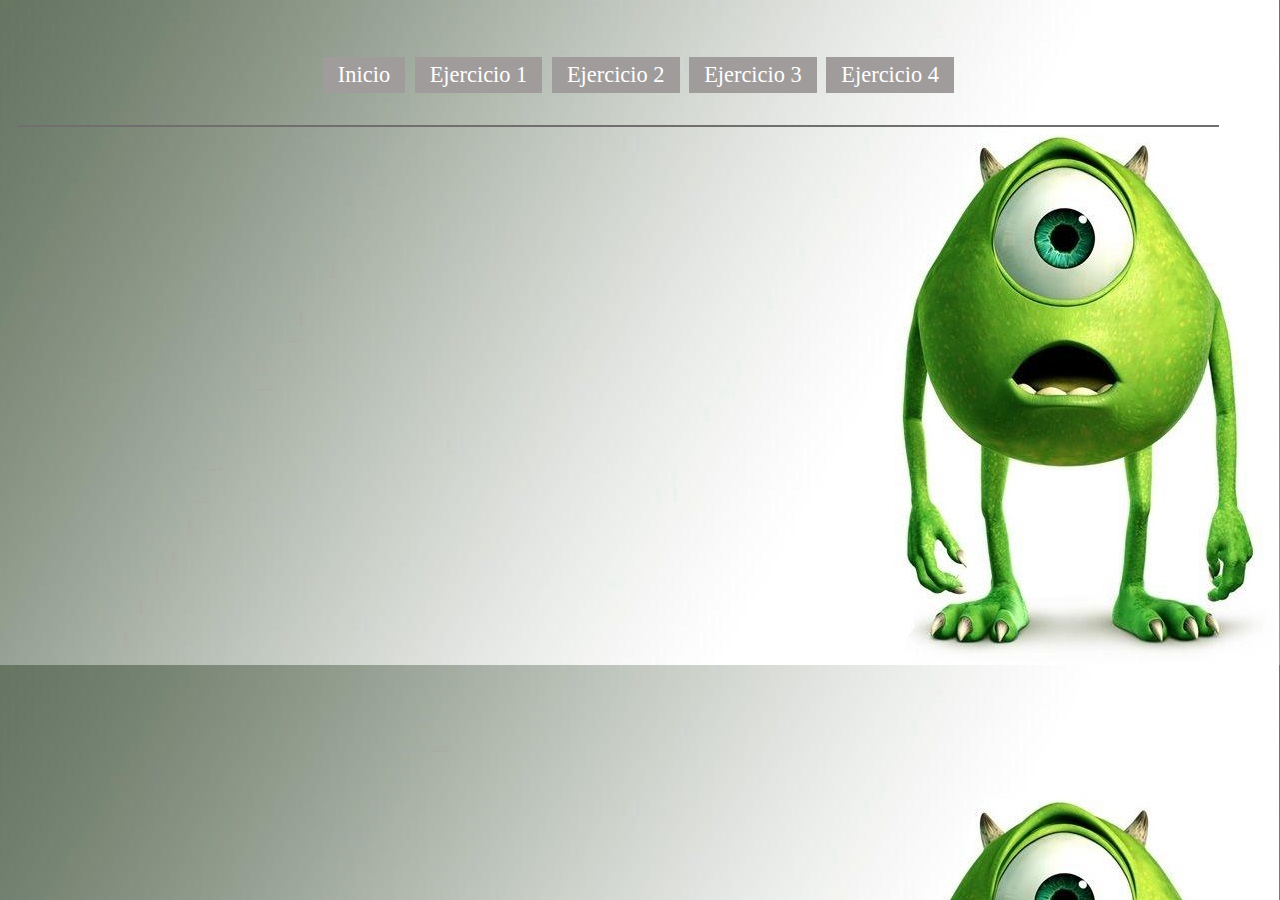
<file: index.html>
<!DOCTYPE html>
<html lang="en">
<head>
    <meta charset="UTF-8">
    <meta http-equiv="X-UA-Compatible" content="IE=edge">
    <meta name="viewport" content="width=device-width, initial-scale=1.0">
    <title>evidencia</title>
    <link rel="stylesheet" href="css/index.css">
</head>
<body>
    
    <div id ="nav-bar">
        <ul>
            <li><a href="index.html"> Inicio</a></li>
            <li><a href="eje1.html"> Ejercicio 1</a></li>
            <li> <a href="eje2.html"> Ejercicio 2</a></li>
            <li> <a href="eje3.html"> Ejercicio 3</a></li>
            <li><a href="eje4.html"> Ejercicio 4</a></li>
            
        </ul>
         </div>
         
</body>
</html>
</file>
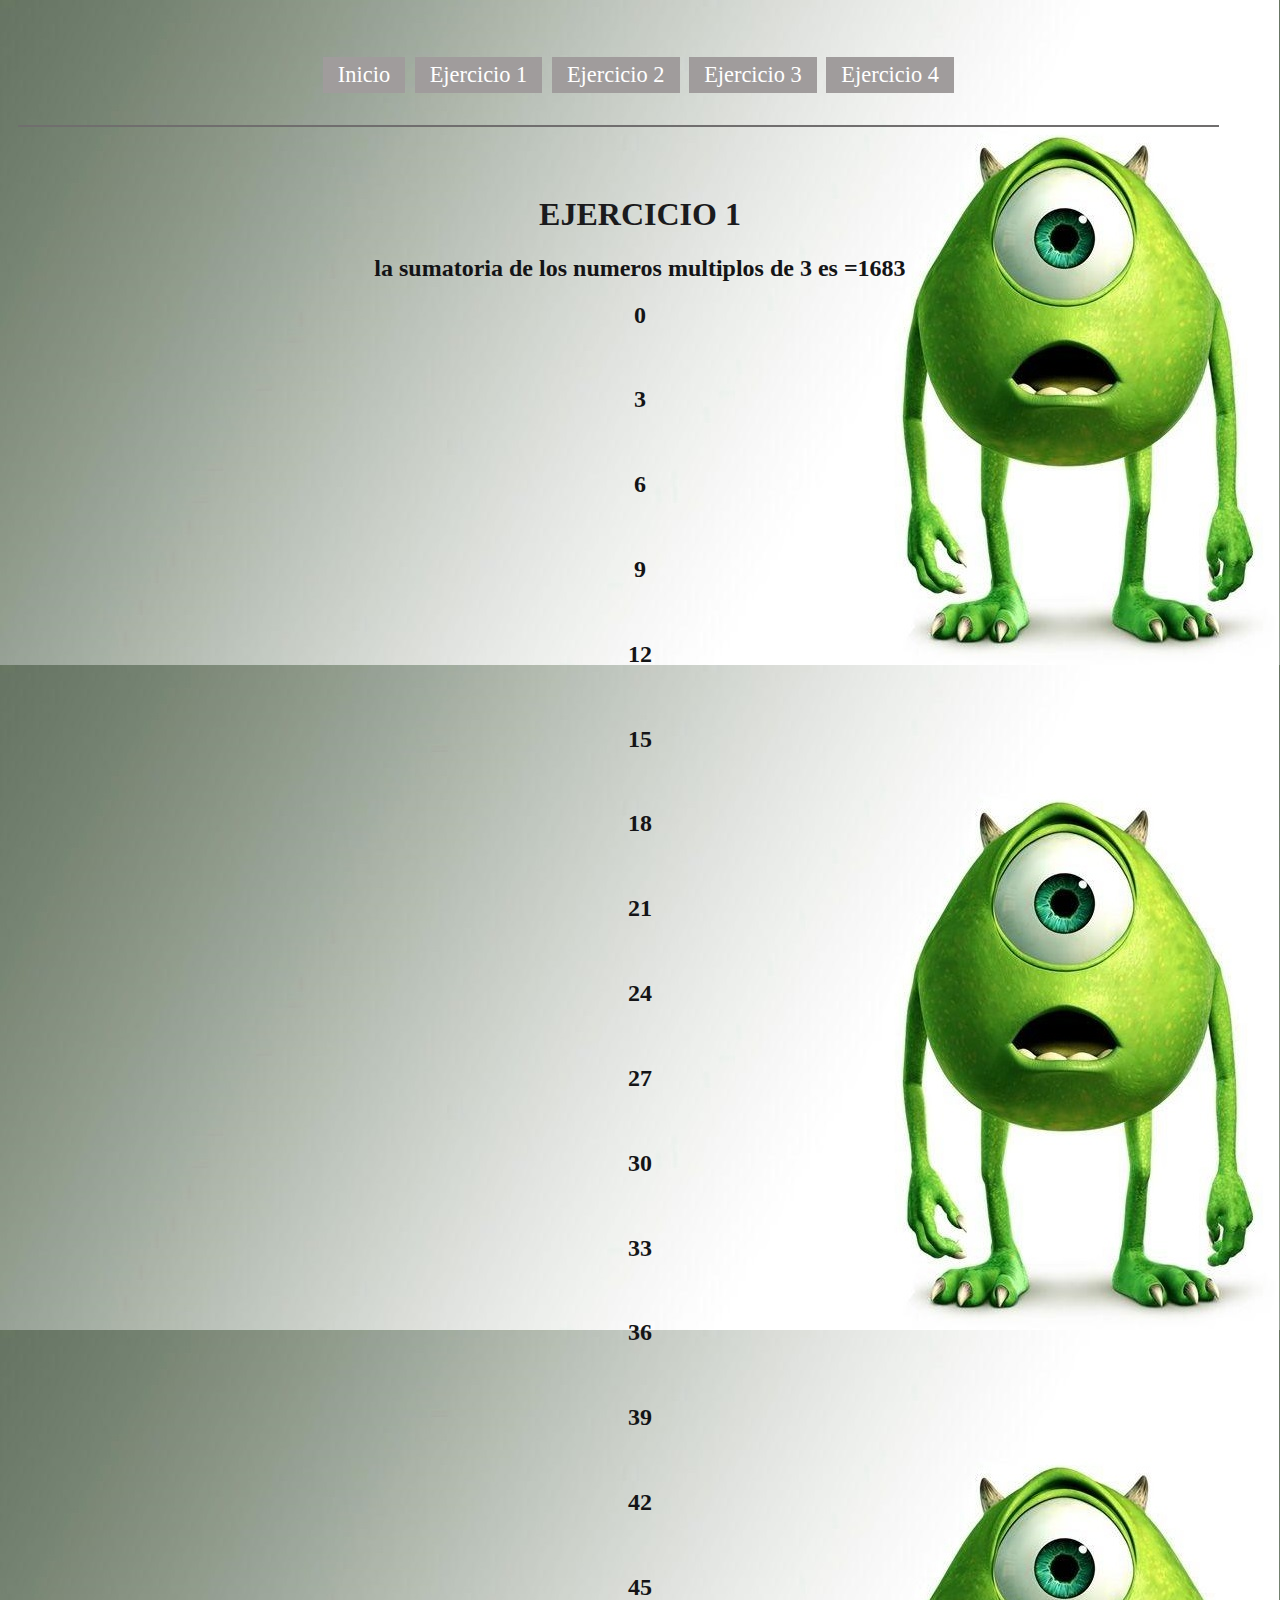
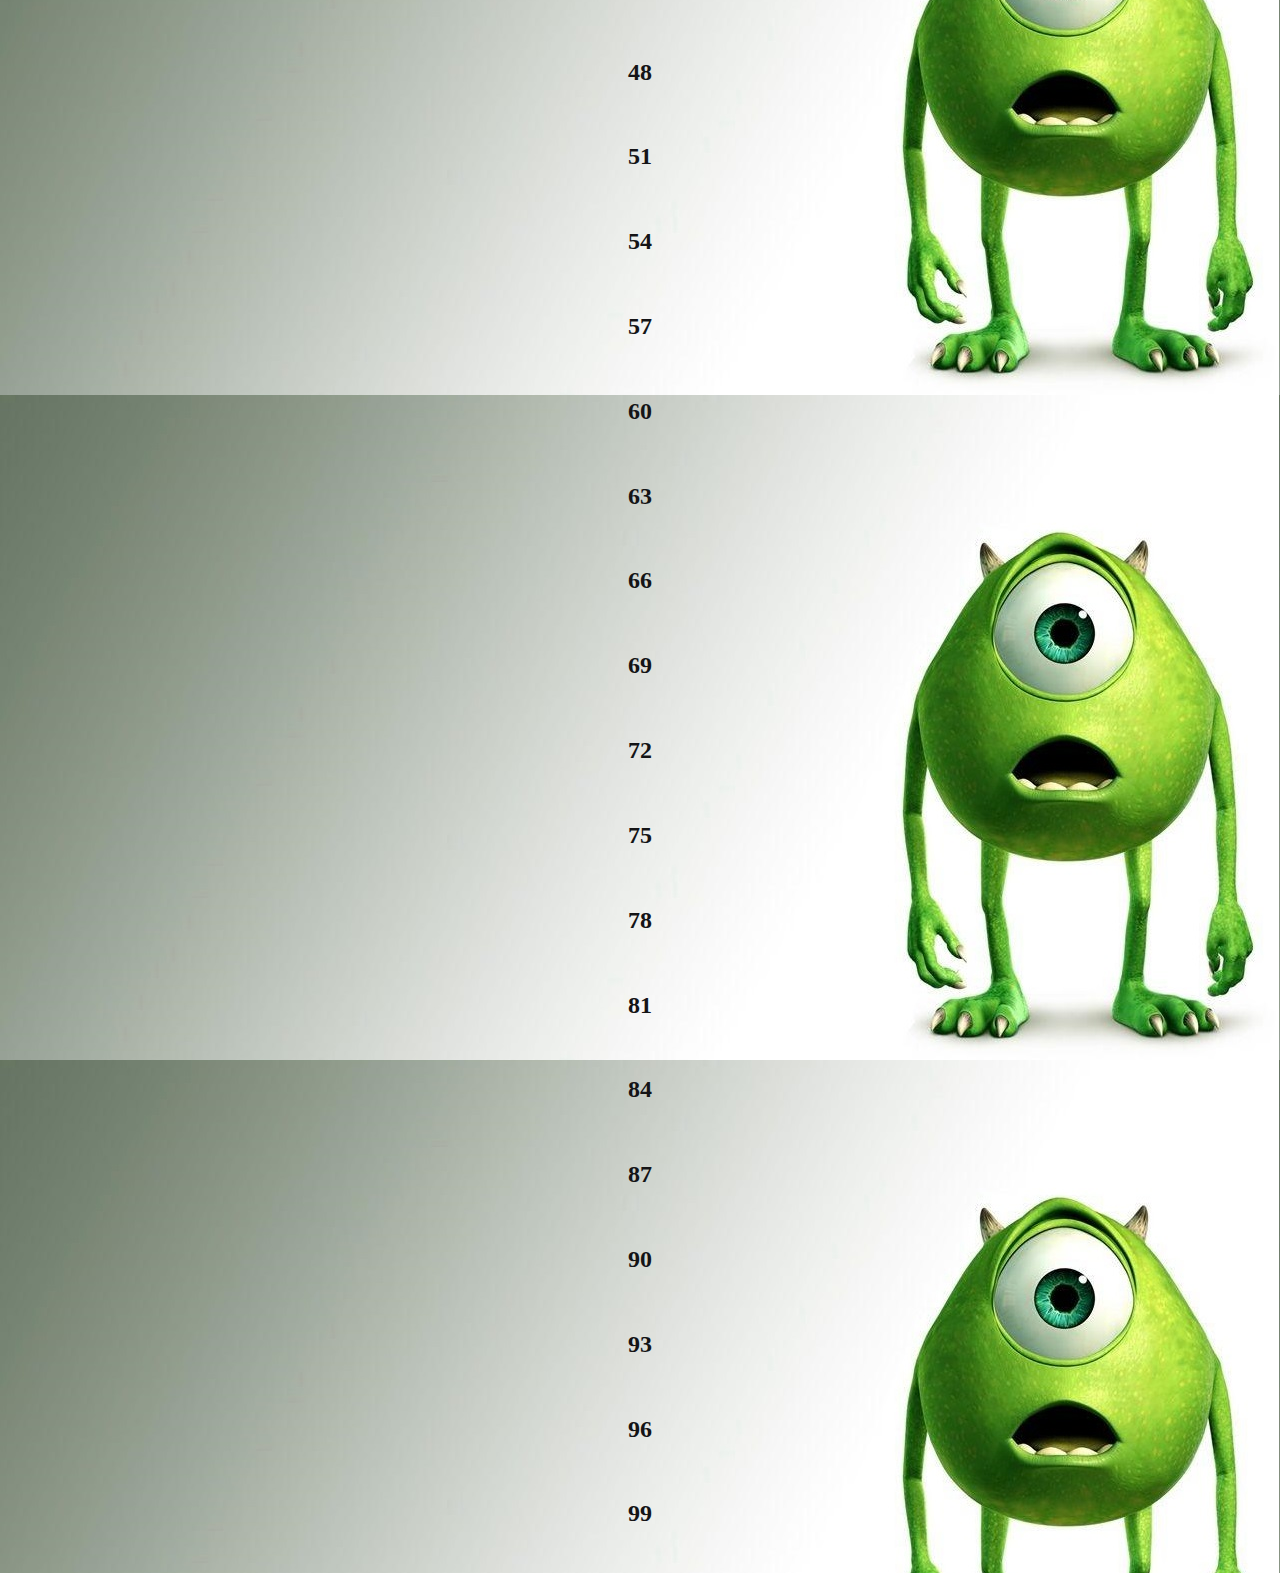
<file: eje1.html>
<!DOCTYPE html>
<html lang="en">
<head>
    <meta charset="UTF-8">
    <meta http-equiv="X-UA-Compatible" content="IE=edge">
    <meta name="viewport" content="width=device-width, initial-scale=1.0">
    <title>Ejercicio 1</title>
    <link rel="stylesheet" href="css/estilo.css">
</head>
<body>
    <div id ="nav-bar">
        <ul>
            <li><a href="index.html"> Inicio</a></li>
            <li><a href="eje1.html"> Ejercicio 1</a></li>
            <li> <a href="eje2.html"> Ejercicio 2</a></li>
            <li> <a href="eje3.html"> Ejercicio 3</a></li>
            <li><a href="eje4.html"> Ejercicio 4</a></li>
            
        </ul>
         </div>
         <tr>
            <h1>EJERCICIO 1</h1>
        </tr> 
         <div id="resu"></div>
         

         <script>
           

            var resultado=0
            var s=0;
            for(var s=0; s <= 100 ;s++){
               if( s % 3 == 0){
                resultado += s;
                
                document.write("<H2>"+ s + "</h2> <br>");
   
               document.getElementById('resu').innerHTML= "<h2> la sumatoria de los numeros multiplos de 3 es ="+resultado+"</h2>";
                
                
                
            }  
            }
              
          
              
              
              
           </script>
</file>
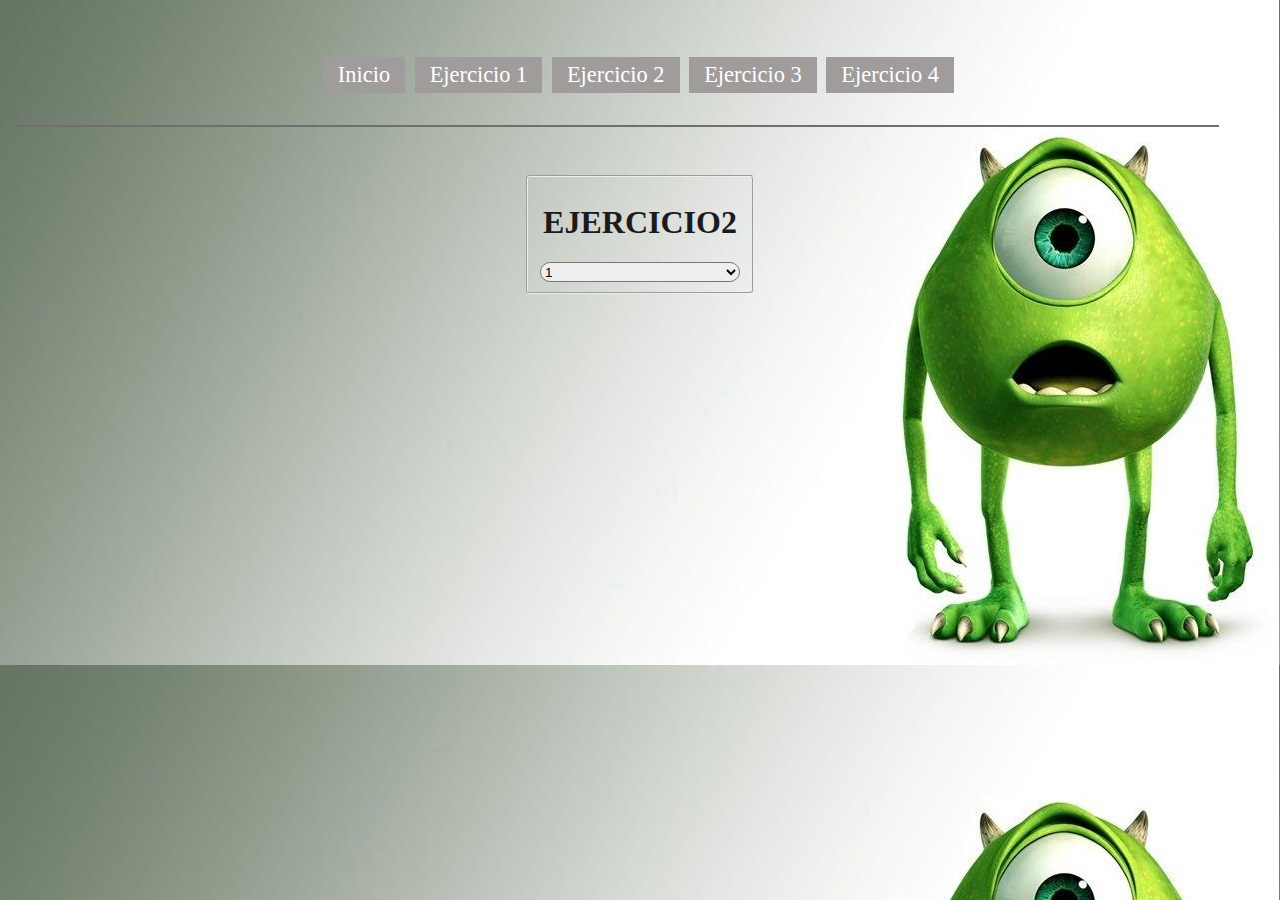
<file: eje2.html>
<!DOCTYPE html>
<html lang="en">
<head>
    <meta charset="UTF-8">
    <meta http-equiv="X-UA-Compatible" content="IE=edge">
    <meta name="viewport" content="width=device-width, initial-scale=1.0">
    <title>Ejercicio 2</title>
    <link rel="stylesheet" href="css/estilo.css">
</head>
<body>
    <div id ="nav-bar">
        <ul>
            <li><a href="index.html"> Inicio</a></li>
            <li><a href="eje1.html"> Ejercicio 1</a></li>
            <li> <a href="eje2.html"> Ejercicio 2</a></li>
            <li> <a href="eje3.html"> Ejercicio 3</a></li>
            <li><a href="eje4.html"> Ejercicio 4</a></li>
            
        </ul>
         </div>
         <fieldset>
            <tr>
                <h1>EJERCICIO2</h1>
            </tr> 
         <select class="cajas" id="numero" onchange="multiplos()">
            <option value="1">1</option >
            <option value="2">2</option > 
            <option value="3">3</option >
            <option value="4">4</option >
            <option value="5">5</option >
            <option value="6">6</option >
            <option value="7">7</option >
            <option value="8">8</option >
            <option value="9">9</option >
            <option value="10">10</option >
        </select>
    
        <div id="resultado"></div>
    </body>
    
    </html>
    <script>
        function multiplos() {
            var numero = parseInt(document.getElementById("numero").value);
            var multiplicacion = "";
            for (var i = 1; i <= 100; i++) {
                multiplicacion += "<h1>" + i + " * " + numero + " = " + numero * i + "</h1>";
            }
            document.getElementById("resultado").innerHTML = multiplicacion;
        }
    </script>
    </fieldset>
</file>
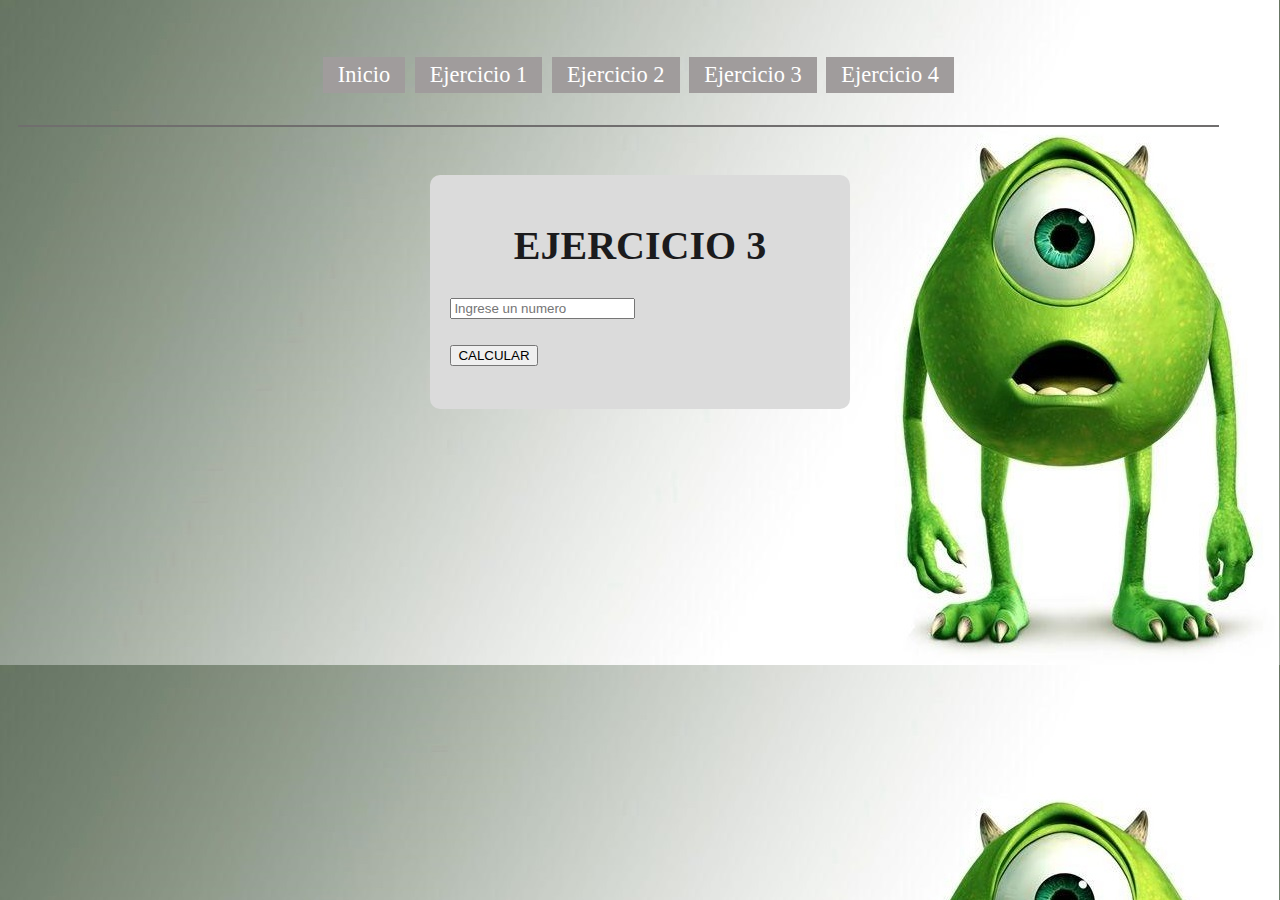
<file: eje3.html>
<!DOCTYPE html>
<html lang="en">
<head>
    <meta charset="UTF-8">
    <meta http-equiv="X-UA-Compatible" content="IE=edge">
    <meta name="viewport" content="width=device-width, initial-scale=1.0">
    <title>Ejercicio 3</title>
    <link rel="stylesheet" href="css/estilo.css">

    <div id ="nav-bar">
        <ul>
            <li><a href="index.html"> Inicio</a></li>
            <li><a href="eje1.html"> Ejercicio 1</a></li>
            <li> <a href="eje2.html"> Ejercicio 2</a></li>
            <li> <a href="eje3.html"> Ejercicio 3</a></li>
            <li><a href="eje4.html"> Ejercicio 4</a></li>
            
        </ul>
         </div>
         <section>
            <form action="#" method="POST">
                <tr>
                    <h1>EJERCICIO 3</h1>
                </tr> 
                <input type="number" id="numero" placeholder="Ingrese un numero"> <br> <br>
                <button class="boton1" type="button" onclick="calcular();">CALCULAR</button><br>
                <div id="resultado"></div><br>
               <div id="resu"></div>
            </form>

        </section>
    </body>
    </html>
   
    <Script>
        function calcular(){
var numero=document.getElementById('numero').value;
 var par=0;
 var impar=0;
 for(var s=1; s <= parseInt(numero);s++){
     if( s %2 == 0){
         par += s;

         document.getElementById('resultado').innerHTML= "<h2> la sumatoria de los numeros par ="+par+"</h2>";
     }
 
   else {
     impar += s;
     document.getElementById('resu').innerHTML= "<h2> la sumatoria de los numeros impar ="+impar+"</h2>";

 }
  } 
 }

    
        
    </Script>
</file>
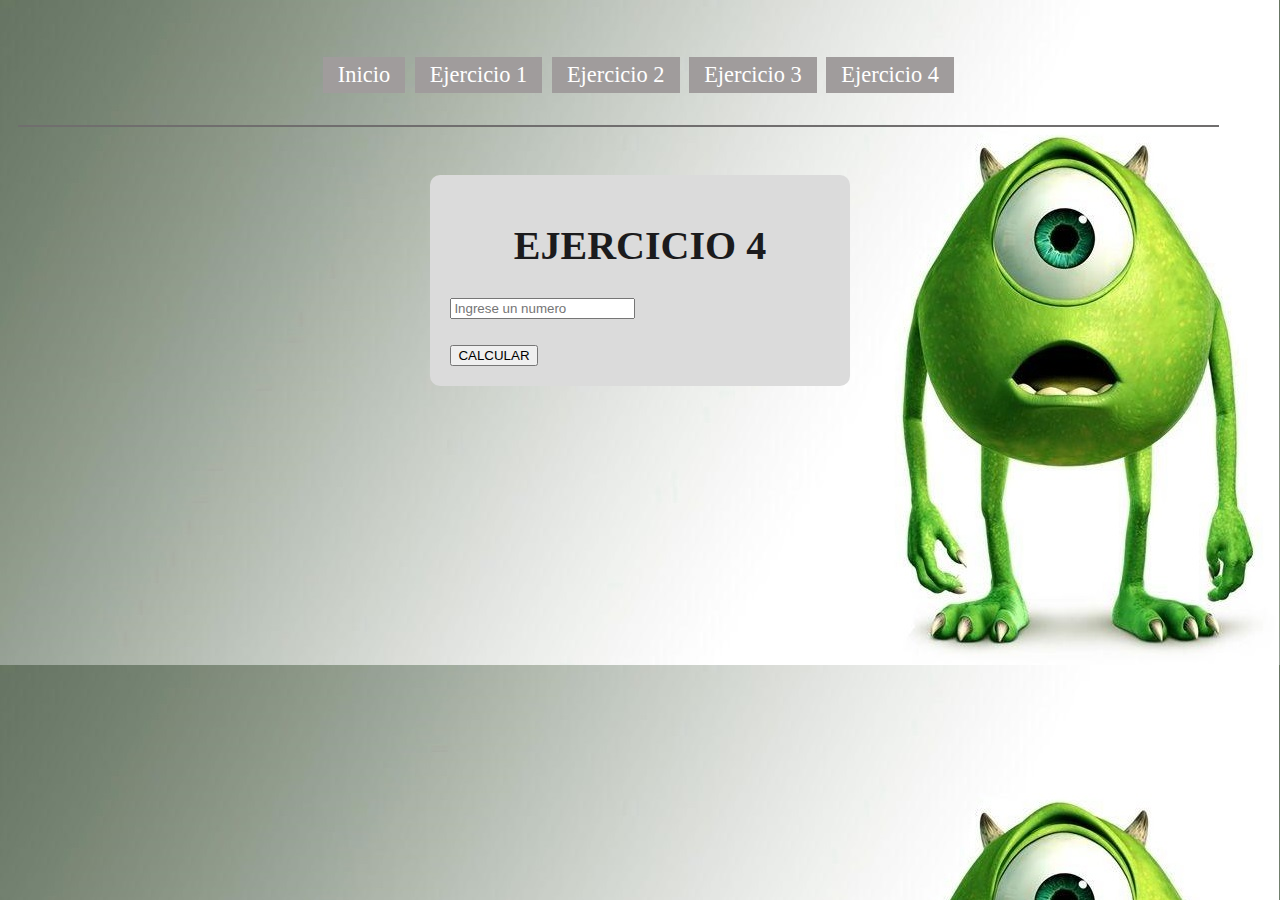
<file: eje4.html>
<!DOCTYPE html>
<html lang="en">
<head>
    <meta charset="UTF-8">
    <meta http-equiv="X-UA-Compatible" content="IE=edge">
    <meta name="viewport" content="width=device-width, initial-scale=1.0">
    <title>Ejercicio 4</title>
    <link rel="stylesheet" href="css/estilo.css">
</head>
<body>
    <div id ="nav-bar">
        <ul>
            <li><a href="index.html"> Inicio</a></li>
            <li><a href="eje1.html"> Ejercicio 1</a></li>
            <li> <a href="eje2.html"> Ejercicio 2</a></li>
            <li> <a href="eje3.html"> Ejercicio 3</a></li>
            <li><a href="eje4.html"> Ejercicio 4</a></li>
            
        </ul>
         </div>
         <section>
            <form action="index.html" method="POST">
                <tr>
                <h1>EJERCICIO 4</h1>
                </tr> 
                <input type="number" id="numero" placeholder="Ingrese un numero"> <br> <br>
                <button class="boton1" type="button" onclick="calcular();">CALCULAR</button><br>
               
            </form>
        </section>
         <Script>
            function calcular(){
    var numero=document.getElementById('numero').value;
     

     for(var s=0; s <= parseInt(numero);s++){

         if( s %5 == 0){
           
          
        document.write( +s+"<br>")
               
         }
         
      } 
     }

        
            
        </Script>
</file>
<file: css/index.css>
/**{
    margin: 0;
    padding: 0;
}*/
#nav-bar{
    color: white;
   margin: 25px 25px  25px 10px;
    display: inline-block;
    width: 95%;
   
}
ul{
list-style-type: none; 
font-size: 1.4em;
text-align: center;
padding-bottom: 30px ;
border-bottom: 2px solid rgb(112, 110, 110)


}
li{
    background-color:rgb(160, 156, 156);
    padding: 5px 15px;
    margin: 2px;
    display: inline-block;

}
li:hover{
    font-size: 1.1em;
    background-color: rgb(139, 136, 136)
}
a {
    text-decoration: none;
    color: white;
}
body{
	background-image: url(../img/175608-Sepik.jpg);
}
</file>
<file: css/estilo.css>
/**{
    margin: 0;
    padding: 0;
}*/
#nav-bar{
    color: white;
   margin: 25px 25px  25px 10px;
    display: inline-block;
    width: 95%;
   
}
h1{
    text-align: center;
    color:rgb(27, 27, 29)
    ;
    font-family: 'Courgette', cursive;
}

h2{
    text-align: center;
    color:rgb(20, 20, 22)
    ;
    font-family: 'Courgette', cursive;
}
.e1{
	text-align: center;
}
ul{
list-style-type: none; 
font-size: 1.4em;
text-align: center;
padding-bottom: 30px ;
border-bottom: 2px solid rgb(112, 110, 110)


}
li{
    background-color:rgb(160, 156, 156);
    padding: 5px 15px;
    margin: 2px;
    display: inline-block;

}
li:hover{
    font-size: 1.1em;
    background-color: rgb(139, 136, 136)
}
a {
    text-decoration: none;
    color: white;
}
body{
	background-image: url(../img/175608-Sepik.jpg);
}
 section{
 	margin: 0 auto;
 	background: #dbdbdb  ;
 	width: 30%;
 	padding: 20px;
 	border-radius: 10px;
 	color: #0B0B0C ;
 	font-size: 20px;

 }
 .cajas{
 	border-radius: 10px;
 	width: 200px;
 	height: 20px;
 }
 .boton{
 	background:#99A3A4 ;
 	width: 100px;
 	height: 30px;
 	margin-left: 120px;
 	border-radius: 10px;
 	color: #FBFCFC;
 	font-style: bold;
 }
 fieldset{
	 text-align: center;
	 border-radius: 4px;
	 width: 10px;
	 margin: 0 auto 0 auto;
    
 }
</file>
